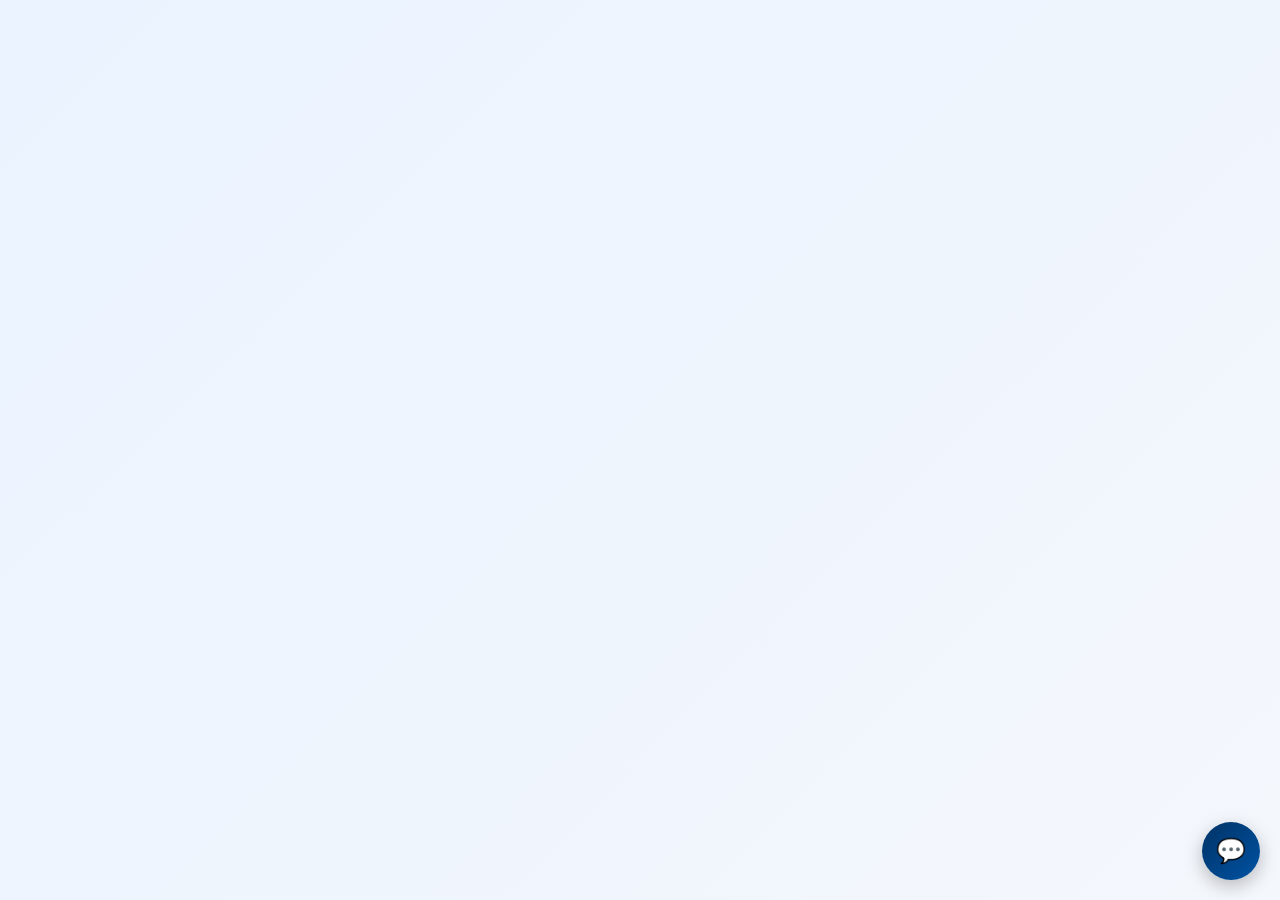
<file: chatbot-ahc/src/main/resources/static/index.html>
<!doctype html>
<html lang="en">
  <head>
    <meta charset="UTF-8" />
    <meta name="viewport" content="width=device-width, initial-scale=1.0" />
    <title>High Court of Judicature at Allahabad Chatbot</title>

    <link rel="stylesheet" href="css/style.css" />
  </head>

  <body>

    <!-- Chat Launcher -->
    <button id="chatLauncher">
        💬
    </button>

    <!-- Chat Widget -->
    <div id="chatWidget">

        <div class="chat-container">

            <div class="chat-header">

                <div class="logo-section">
                    <img src="images/ahc-logo.png" alt="AHC Logo" />
                    <h2>AHC Chatbot</h2>
                </div>

                <div class="header-actions">

                    <button id="maximizeBtn">
                        <img src="images/maximize icon.png" alt="Maximize Button" />
                    </button>

                    <button id="closeBtn">
                        ✖
                    </button>

                </div>

            </div>

            <div class="chat-body" id="chatBody"></div>

            <div class="chat-input">
                <input
                    type="text"
                    id="userInput"
                    placeholder="Type here..."
                    disabled
                />

                <button id="sendBtn" disabled>
                    Send
                </button>
            </div>

        </div>

    </div>

    <script src="js/script.js"></script>

</body>
</html>
</file>
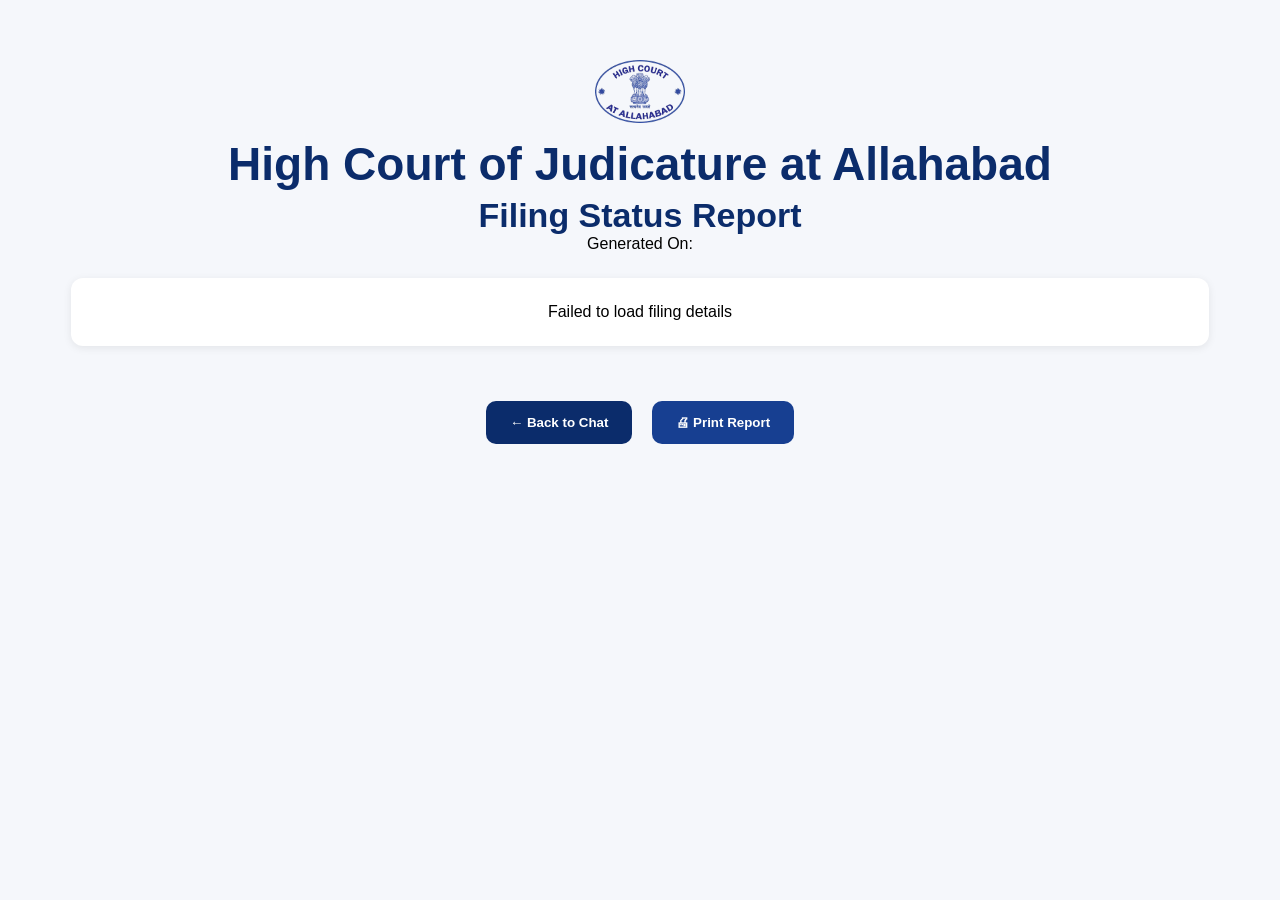
<file: chatbot-ahc/src/main/resources/static/filing-view-more.html>
<!DOCTYPE html>
<html lang="en">

<head>
    <meta charset="UTF-8">

    <meta name="viewport"
          content="width=device-width, initial-scale=1.0">

    <title>Filing Status Report</title>

    <link rel="stylesheet"
          href="css/filing-view-more.css">
</head>

<body>

    <div class="report-container">

        <div class="report-header">


            <img
                src="images/ahc-logo.png"
                alt="AHC Logo">

            <h1>
                High Court of Judicature at Allahabad
            </h1>

            <h2>
                Filing Status Report
            </h2>

            <div class="print-info">

    Generated On:
    <span id="printDate"></span>

</div>

        </div>

        <div id="loadingContainer"
             class="loading-container">

            <div class="loader"></div>

            <span>
                Loading filing details...
            </span>

        </div>

        <div id="timelineContainer"></div>

        <div id="summaryCards"></div>

        <div id="summaryContainer"></div>

        <div id="defectContainer"></div>

        <div class="two-column-layout">

            <div id="filingContainer"></div>

            <div id="partyContainer"></div>

        </div>

        <div class="bottom-actions">

            <button
    class="action-btn back-btn"
    onclick="window.close()">

                ← Back to Chat

            </button>

            <button
                class="action-btn print-btn"
                onclick="window.print()">

                🖨 Print Report

            </button>

        </div>

    </div>

    <script src="js/filing-view-more.js"></script>

</body>

</html>
</file>
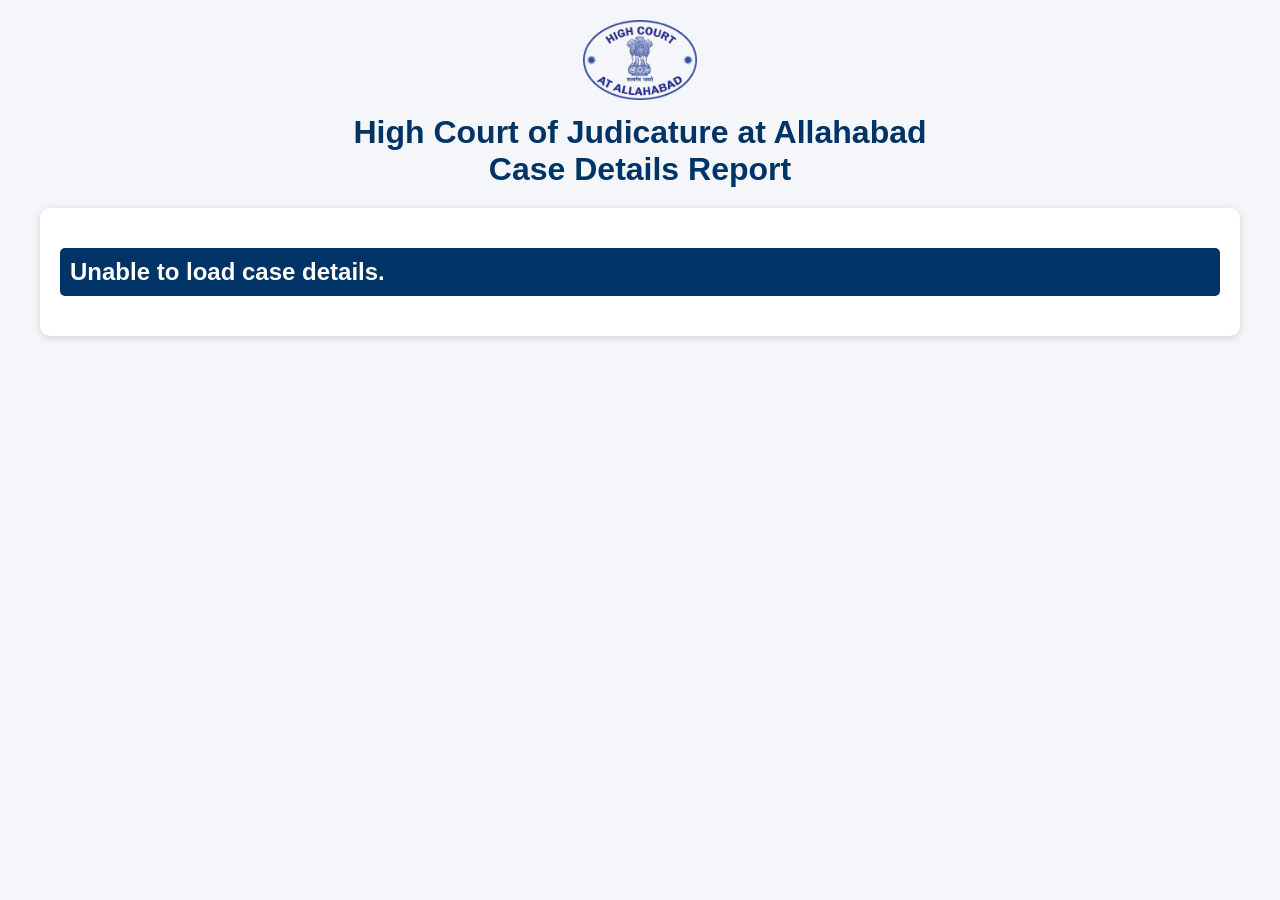
<file: chatbot-ahc/src/main/resources/static/view-more.html>
<!doctype html>
<html>
  <head>
    <title>High Court of Judicature at Allahabad - Case Details</title>

    <link rel="stylesheet" href="css/view-more.css" />
  </head>

  <body>
    <div class="container">
      <div class="logo-section">
        <img src="images/ahc-logo.png" alt="AHC Logo" />

        <h1>
          High Court of Judicature at Allahabad
          <br />
          Case Details Report
        </h1>
      </div>

      <div id="caseContent">
        <div class="loader"></div>

        <div class="loading-text">Loading Case Details...</div>
      </div>
    </div>

    <script src="js/view-more.js"></script>
  </body>
</html>
</file>
<file: chatbot-ahc/src/main/resources/static/css/style.css>
@import url("https://fonts.googleapis.com/css2?family=Inter:wght@400;500;600;700&display=swap");

* {
  margin: 0;
  padding: 0;
  box-sizing: border-box;
}

body {
  font-family: "Segoe UI", Tahoma, Inter, Geneva, Verdana, sans-serif;
  background: linear-gradient(135deg, #eaf3ff, #f4f7fc);
  font-size: 16px;
  line-height: 1.6;
  height: 100vh;
  display: flex;
  justify-content: center;
  align-items: center;
  overflow: hidden;
}
body {
  font-family: Inter, "Segoe UI", sans-serif;
}

.chat-container {
  width: 95%;
  max-width: 1000px;
  height: 95vh;

  background: white;

  border-radius: 25px;

  overflow: hidden;

  display: flex;
  flex-direction: column;

  box-shadow: 0 10px 40px rgba(0, 0, 0, 0.12);

  border: 1px solid rgba(255, 255, 255, 0.4);
}

.chat-header {
  height: 65px;

  background: linear-gradient(135deg, #003366, #0052a3);

  color: white;

  display: flex;
  justify-content: space-between;
  align-items: center;

  padding: 0 25px;

  flex-shrink: 0;
}

.logo-section {
  display: flex;
  align-items: center;
  gap: 15px;
}

.logo-section img {
  width: 36px;
  height: 36px;
  object-fit: contain;

  background: white;
  border-radius: 50%;
  padding: 4px;
}

.logo-section h2 {
  font-size: 16px;
  font-weight: 600;
  letter-spacing: 0.5px;
}

.theme-btn {
  width: 45px;
  height: 45px;

  border: none;

  border-radius: 50%;

  background: white;

  cursor: pointer;

  font-size: 20px;

  transition: 0.3s;
}

.theme-btn:hover {
  transform: rotate(20deg) scale(1.1);
}

.chat-body {
  flex: 1;

  overflow-y: auto;

  padding: 15px;

  display: flex;
  flex-direction: column;

  gap: 18px;

  background: linear-gradient(180deg, #f7f9fc, #edf2f8);
}

.chat-body::-webkit-scrollbar {
  width: 8px;
}

.chat-body::-webkit-scrollbar-thumb {
  background: #bfc9d8;
  border-radius: 10px;
}

.bot-message {
  max-width: 75%;

  font-size: 16px;

  font-weight: 500;

  line-height: 1.7;

  align-self: flex-start;

  background: white;

  padding: 15px 18px;

  border-radius: 18px 18px 18px 5px;

  box-shadow: 0 3px 12px rgba(0, 0, 0, 0.08);

  line-height: 1.6;

  color: #222;
}

.user-message {
  max-width: 75%;

  align-self: flex-end;

  background: linear-gradient(135deg, #003366, #0052a3);

  color: white;

  padding: 15px 18px;

  border-radius: 18px 18px 5px 18px;

  box-shadow: 0 3px 12px rgba(0, 0, 0, 0.15);

  line-height: 1.6;

  font-size: 16px;
}

.options {
  display: flex;
  flex-wrap: wrap;
  gap: 10px;
}

.option-btn {
  border: none;
  font-size: 15px;

  font-weight: 600;

  letter-spacing: 0.2px;

  background: white;

  color: #003366;

  padding: 12px 18px;

  border-radius: 25px;

  cursor: pointer;

  box-shadow: 0 3px 10px rgba(0, 0, 0, 0.08);

  transition: 0.3s;
}

.option-btn:hover {
  background: #003366;

  color: white;

  transform: translateY(-2px);
}

.chat-input {
  padding: 18px;

  background: white;

  border-top: 1px solid #e4e9ef;

  display: flex;

  gap: 12px;
}

.chat-input input {
  flex: 1;

  border: 1px solid #d7dfe9;

  border-radius: 15px;

  padding: 14px 18px;

  font-size: 15px;

  outline: none;
}

.chat-input input:focus {
  border-color: #0052a3;

  box-shadow: 0 0 0 3px rgba(0, 82, 163, 0.15);
}

.chat-input button {
  border: none;

  background: linear-gradient(135deg, #003366, #0052a3);

  color: white;

  padding: 14px 25px;

  border-radius: 15px;

  cursor: pointer;

  font-weight: 600;

  transition: 0.3s;
}

.chat-input button:hover {
  transform: translateY(-2px);

  box-shadow: 0 5px 15px rgba(0, 82, 163, 0.3);
}

@media (max-width: 768px) {
  .chat-container {
    width: 100%;
    height: 100vh;
    border-radius: 0;
  }

  .chat-header {
    padding: 0 15px;
  }

  .logo-section h2 {
    font-size: 18px;
  }

  .logo-section img {
    width: 40px;
    height: 40px;
  }

  .bot-message,
  .user-message {
    max-width: 90%;
  }

  .chat-input button {
    padding: 14px 18px;
  }
}

.dynamic-form {
  background: white;

  width: 100%;

  max-width: 600px;

  padding: 20px;

  border-radius: 18px;

  box-shadow: 0 4px 15px rgba(0, 0, 0, 0.08);

  display: flex;

  flex-direction: column;

  gap: 15px;

  margin-top: 10px;
}

.dynamic-form input {
  width: 100%;

  padding: 14px 16px;

  border: 1px solid #d7dfe9;

  border-radius: 12px;

  font-size: 15px;

  outline: none;

  transition: 0.3s;
}

.dynamic-form input:focus {
  border-color: #0052a3;

  box-shadow: 0 0 0 3px rgba(0, 82, 163, 0.15);
}

.dynamic-form button {
  margin-top: 10px;
}

.submit-container {
  margin-top: 20px;
  text-align: left;
}
.dynamic-form button,
.submit-selection-btn {
  border: none;

  background: linear-gradient(135deg, #003366, #0052a3);

  color: white;

  font-size: 15px;

  font-weight: 600;

  padding: 14px 20px;

  border-radius: 12px;

  cursor: pointer;

  transition: 0.3s;

  align-self: flex-start;
}

.dynamic-form button:hover,
.submit-selection-btn:hover {
  transform: translateY(-2px);

  box-shadow: 0 6px 15px rgba(0, 82, 163, 0.3);
}

.submit-container {
  margin-top: 20px;

  display: flex;

  justify-content: flex-start;
}

.option-btn.selected {
  background: linear-gradient(135deg, #003366, #0052a3);

  color: white;

  border: none;

  box-shadow: 0 4px 12px rgba(0, 82, 163, 0.3);
}

.case-type-select {
  width: 100%;

  padding: 16px 18px;

  border: 1px solid #d7dfe9;

  border-radius: 12px;

  font-size: 16px;

  font-weight: 500;

  line-height: 1.6;

  background: white;

  cursor: pointer;
}

.case-type-select:focus {
  border-color: #0052a3;

  box-shadow: 0 0 0 3px rgba(0, 82, 163, 0.15);
}

.typing-loader {
  display: flex;

  align-items: center;

  gap: 5px;

  margin-top: 5px;
}

.typing-loader span {
  width: 8px;

  height: 8px;

  border-radius: 50%;

  background: #003366;

  animation: bounce 1.4s infinite ease-in-out;
}

.typing-loader span:nth-child(2) {
  animation-delay: 0.2s;
}

.typing-loader span:nth-child(3) {
  animation-delay: 0.4s;
}

@keyframes bounce {
  0%,
  80%,
  100% {
    transform: scale(0);
  }

  40% {
    transform: scale(1);
  }
}
/* =========================
   CHAT LAUNCHER
========================= */

#chatLauncher {

    position: fixed;

    bottom: 20px;

    right: 20px;

    width: 58px;

    height: 58px;

    border: none;

    border-radius: 50%;

    background: linear-gradient(
        135deg,
        #003366,
        #0052a3
    );

    color: white;

    font-size: 24px;

    cursor: pointer;

    z-index: 10000;

    box-shadow: 0 6px 18px rgba(
        0,
        0,
        0,
        0.25
    );

    transition: 0.3s;
}

#chatLauncher:hover {

    transform: scale(1.08);
}

/* =========================
   CHAT WIDGET
========================= */

#chatWidget {

    display: none;

    position: fixed;

    bottom: 85px;

    right: 20px;

    width: 340px;

    height: 500px;

    z-index: 9999;

    border-radius: 18px;

    overflow: hidden;

    box-shadow: 0 12px 30px rgba(
        0,
        0,
        0,
        0.18
    );
}

/* =========================
   FULL SCREEN MODE
========================= */

#chatWidget.maximized {

    top: 0;

    left: 0;

    right: 0;

    bottom: 0;

    width: 100vw;

    height: 100vh;

    border-radius: 0;
}

/* =========================
   CHAT CONTAINER
========================= */

.chat-container {

    width: 100%;

    height: 100%;

    max-width: none;

    background: white;

    border-radius: inherit;

    overflow: hidden;

    display: flex;

    flex-direction: column;

    box-shadow: none;
}

#chatWidget.maximized .chat-container {

    width: 100%;

    height: 100%;

    border-radius: 0;
}

/* =========================
   HEADER ACTIONS
========================= */

.header-actions {

    display: flex;

    align-items: center;

    gap: 8px;
}

.header-actions button {

    width: 32px;

    height: 32px;

    border: none;

    border-radius: 8px;

    cursor: pointer;

    background: white;

    display: flex;

    justify-content: center;

    align-items: center;

    transition: 0.3s;
}

.header-actions button:hover {

    transform: scale(1.08);
}

/* =========================
   MAXIMIZE ICON
========================= */

#maximizeBtn img {

    width: 18px;

    height: 18px;

    object-fit: contain;
}

/* =========================
   CLOSE BUTTON
========================= */

#closeBtn {

    font-size: 18px;

    font-weight: bold;

    color: #003366;
}

/* ==========================================
   FILING STATUS DASHBOARD
========================================== */

.filing-status-container {

    width: 100%;
}

.filing-header {

    text-align: center;

    padding-bottom: 15px;

    border-bottom: 1px solid #e5e7eb;
}

.status-chip {

    display: inline-block;

    padding: 8px 16px;

    border-radius: 999px;

    font-size: 13px;

    font-weight: 700;

    background: #dcfce7;

    color: #166534;

    letter-spacing: 0.5px;
}

.case-number {

    font-size: 20px;

    font-weight: 700;

    color: #003366;

    margin-top: 10px;
}

/* ==========================================
   METRO TIMELINE
========================================== */

.timeline {

    position: relative;

    margin-top: 15px;

    margin-left: 8px;
}

.timeline::before {

    content: "";

    position: absolute;

    left: 13px;

    top: 0;

    bottom: 0;

    width: 3px;

    background: #d1d5db;

    border-radius: 10px;
}

.timeline-item {

    position: relative;

    display: flex;

    align-items: flex-start;

    gap: 15px;

    margin-bottom: 25px;

    z-index: 1;
}

.dot {

    width: 28px;

    height: 28px;

    border-radius: 50%;

    flex-shrink: 0;

    border: 4px solid white;

    box-shadow: 0 0 0 2px rgba(0,0,0,0.08);
}

.green-dot {

    background: #22c55e;
}

.orange-dot {

    background: #f59e0b;
}

.blue-dot {

    background: #3b82f6;
}

.red-dot {

    background: #ef4444;
}

.timeline-item strong {

    display: block;

    font-size: 15px;

    color: #111827;

    margin-bottom: 4px;
}

.timeline-item div {

    font-size: 14px;

    line-height: 1.6;

    color: #6b7280;
}

/* ==========================================
   QUICK INSIGHTS
========================================== */

.quick-insights {

    background: #f8fafc;

    border-radius: 15px;

    padding: 18px;

    border: 1px solid #e5e7eb;

    line-height: 1.8;
}

.quick-insights h4 {

    color: #003366;

    margin-bottom: 10px;
}

/* ==========================================
   REMARK SECTION
========================================== */

.remark-box {

    background: #fff7ed;

    border-left: 5px solid #f59e0b;

    padding: 15px;

    border-radius: 12px;

    line-height: 1.8;
}

.remark-box strong {

    color: #92400e;
}

/* ==========================================
   DARK MODE
========================================== */

body.dark-mode .case-number {

    color: #60a5fa;
}

body.dark-mode .timeline::before {

    background: #475569;
}

body.dark-mode .timeline-item strong {

    color: white;
}

body.dark-mode .timeline-item div {

    color: #cbd5e1;
}

body.dark-mode .quick-insights {

    background: #1e293b;

    border: 1px solid #334155;

    color: white;
}

body.dark-mode .quick-insights h4 {

    color: #93c5fd;
}

body.dark-mode .remark-box {

    background: #3b2f16;

    border-left: 5px solid #f59e0b;

    color: white;
}

/* ==========================================
   MOBILE
========================================== */

@media (max-width: 768px) {

    .case-number {

        font-size: 17px;
    }

    .timeline-item {

        gap: 12px;
    }

    .dot {

        width: 24px;

        height: 24px;
    }

    .quick-insights {

        padding: 14px;
    }
}

.viewmore-container {

    margin-top: 10px;
}

.viewmore-container h3 {

    color: #003366;

    margin-bottom: 15px;
}

.viewmore-section {

    background: #fff8e1;

    padding: 15px;

    border-radius: 12px;

    border-left: 4px solid #f59e0b;
}
</file>
<file: chatbot-ahc/src/main/resources/static/css/filing-view-more.css>
* {
    margin: 0;
    padding: 0;
    box-sizing: border-box;
}

body {

    font-family: Inter, sans-serif;

    background: #f5f7fb;

    min-height: 100vh;

    overflow-y: auto;

    padding: 20px;
}

.filing-viewmore-container {

    max-width: 1200px;

    margin: 30px auto;

    padding: 20px;
}

.tracker-wrapper {

    display: flex;

    align-items: flex-start;

    justify-content: space-between;

    gap: 0;
}

.tracker-step {

    display: flex;

    flex-direction: column;

    align-items: center;

    min-width: 180px;

    text-align: center;
}

.tracker-dot {

    width: 54px;

    height: 54px;

    border-radius: 50%;

    border: 4px solid #16a34a;

    background: white;

    color: #16a34a;

    font-size: 22px;

    font-weight: bold;

    display: flex;

    align-items: center;

    justify-content: center;
}

.tracker-line {

    flex: 1;

    height: 4px;

    background: #16a34a;

    margin-top: 26px;
}

.tracker-text {

    margin-top: 12px;
}

.tracker-text strong {

    display: block;

    color: #111827;

    margin-bottom: 5px;
}

.tracker-text span {

    font-size: 13px;

    color: #6b7280;
}

.tracker-label {

    font-size: 14px;

    font-weight: 600;
}

.tracker-label small {

    color: #64748b;
}

.report-container {
    width: 95%;
    max-width: 1600px;
    margin: 20px auto;
    padding: 20px;
}

.report-header {
    text-align: center;
    margin-bottom: 25px;
}

.report-header img {
    width: 90px;
    margin-bottom: 10px;
}

.report-header h1 {
    color: #0b2c6b;
    font-size: 46px;
    margin-bottom: 5px;
}

.report-header h2 {
    color: #0b2c6b;
    font-size: 34px;
}

.loading-container {
    background: white;
    border-radius: 12px;
    padding: 25px;
    text-align: center;
    margin-bottom: 25px;
    box-shadow: 0 2px 8px rgba(0,0,0,.08);
}

.loader {
    width: 35px;
    height: 35px;
    border: 4px solid #dbe4f0;
    border-top: 4px solid #0b2c6b;
    border-radius: 50%;
    margin: auto;
    animation: spin 1s linear infinite;
}

@keyframes spin {
    from {
        transform: rotate(0deg);
    }

    to {
        transform: rotate(360deg);
    }
}

.amazon-tracker {
    background: white;
    border-radius: 12px;
    padding: 35px;
    margin-bottom: 25px;
    box-shadow: 0 2px 8px rgba(0,0,0,.08);
}

.summary-grid {
    display: grid;

    grid-template-columns:
        repeat(4, 1fr);

    gap: 20px;

    margin-bottom: 25px;
}

.summary-card {
    background: white;
    border-radius: 12px;
    padding: 25px;
    box-shadow: 0 2px 8px rgba(0,0,0,.08);
}

.summary-card h4 {
    margin-bottom: 10px;
    color: #0b2c6b;
}

.summary-card p {
    font-size: 30px;
    font-weight: 700;
}

.section-card {
    background: white;
    border-radius: 12px;
    overflow: hidden;
    margin-bottom: 25px;
    box-shadow: 0 2px 8px rgba(0,0,0,.08);
}

.section-title {
    background: #0b2c6b;
    color: white;
    padding: 12px 18px;
    font-size: 20px;
    font-weight: 600;
}

.section-body {
    padding: 20px;
}

.report-table {
    width: 100%;
    border-collapse: collapse;
}

.report-table td {
    padding: 12px;
    border-bottom: 1px solid #e5e7eb;
}

.report-table td:first-child {
    font-weight: 600;
    width: 40%;
}

.two-column-layout {
    display: grid;
    grid-template-columns: 1fr 1fr;
    gap: 20px;
}

.bottom-actions {
    display: flex;
    justify-content: center;
    gap: 20px;
    margin: 30px 0;
}

.action-btn {
    border: none;
    background: #0b2c6b;
    color: white;
    padding: 14px 24px;
    border-radius: 10px;
    cursor: pointer;
    font-weight: 600;
}

.print-btn {
    background: #173f91;
}

@media(max-width:900px) {

    .summary-grid {
        grid-template-columns: 1fr;
    }

    .two-column-layout {
        grid-template-columns: 1fr;
    }
}

@media print {

    body {

        background: white !important;

        padding: 0;
    }

    .bottom-actions {

        display: none !important;
    }

    .loading-container {

        display: none !important;
    }

    .report-container {

        max-width: 100%;

        width: 100%;

        margin: 0;

        padding: 0;
    }

    .section-card,
    .summary-card,
    .amazon-tracker {

        box-shadow: none !important;

        border: 1px solid #d1d5db;
    }

    .report-header {

        margin-bottom: 30px;
    }

    .report-header img {

        width: 90px;
    }

    .report-header h1 {

        font-size: 28px;
    }

    .report-header h2 {

        font-size: 22px;
    }

    .print-info {

        display: block;

        text-align: center;

        margin-top: 10px;

        color: #444;
    }

    .summary-grid {

        grid-template-columns:
            repeat(4, 1fr);
    }

    .two-column-layout {

        grid-template-columns:
            1fr 1fr;
    }

    .report-header {

    page-break-after: avoid;
}

.amazon-tracker {

    page-break-inside: avoid;
}

.summary-grid {

    page-break-inside: avoid;
}

.section-card {

    page-break-inside: avoid;
}
}
</file>
<file: chatbot-ahc/src/main/resources/static/css/view-more.css>
body {
  font-family: Arial, sans-serif;

  background: #f4f6f9;

  margin: 20px;

  overflow-y: auto;
}

.container {
  max-width: 1200px;

  margin: auto;

  padding-bottom: 50px;
}

.logo-section {
  text-align: center;

  margin-bottom: 20px;
}

.logo-section img {
  height: 80px;

  margin-bottom: 10px;
}

h1 {
  color: #003366;

  margin: 0;
}

.top-actions {
  display: flex;

  gap: 10px;

  margin-bottom: 20px;
}

.top-actions button {
  background: #003366;

  color: white;

  border: none;

  padding: 10px 16px;

  border-radius: 6px;

  cursor: pointer;
}

.top-actions button:hover {
  opacity: 0.9;
}

#caseContent {
  background: white;

  padding: 20px;

  border-radius: 10px;

  box-shadow: 0 2px 8px rgba(0, 0, 0, 0.15);
}

hr {
  margin: 25px 0;
}

@media print {
  .top-actions {
    display: none;
  }

  body {
    background: white;
  }

  #caseContent {
    box-shadow: none;
  }
}

.details-table {
  width: 100%;

  border-collapse: collapse;

  margin-top: 10px;

  margin-bottom: 20px;
}

.details-table th,
.details-table td {
  border: 1px solid #ddd;

  padding: 10px;

  text-align: left;
}

.details-table th {
  background: #003366;

  color: white;
}

.details-table tr:nth-child(even) {
  background: #f5f5f5;
}

h2 {
  background: #003366;

  color: white;

  padding: 10px;

  border-radius: 5px;
}

h3 {
  color: #003366;
}

.top-actions {
  position: sticky;

  top: 10px;

  z-index: 100;

  background: transparent;

  padding: 10px 0;
}

@media print {
  body {
    background: white !important;

    margin: 0;

    padding: 10px;
  }

  .logo-section img {
    height: 60px;
  }

  h1 {
    text-align: center;

    color: black !important;

    margin-bottom: 20px;
  }

  h2 {
    background: none !important;

    color: black !important;

    border-bottom: 2px solid black;

    padding: 5px 0;
  }

  .bottom-actions {
    display: none !important;
  }

  #caseContent {
    box-shadow: none !important;

    border: none !important;

    padding: 0;
  }

  hr {
    border: 1px solid #000;
  }
}

.bottom-actions {
  display: flex;

  justify-content: flex-end;

  gap: 10px;

  margin-top: 30px;

  margin-bottom: 20px;
}

.bottom-actions button {
  background: #003366;

  color: white;

  border: none;

  padding: 10px 16px;

  border-radius: 6px;

  cursor: pointer;

  font-size: 14px;
}

.bottom-actions button:hover {
  opacity: 0.9;
}

.loader {
  border: 6px solid #f3f3f3;

  border-top: 6px solid #003366;

  border-radius: 50%;

  width: 50px;

  height: 50px;

  animation: spin 1s linear infinite;

  margin: 20px auto;
}

.loading-text {
  text-align: center;

  color: #003366;

  font-weight: bold;

  margin-top: 10px;
}

@keyframes spin {
  0% {
    transform: rotate(0deg);
  }

  100% {
    transform: rotate(360deg);
  }
}
</file>
